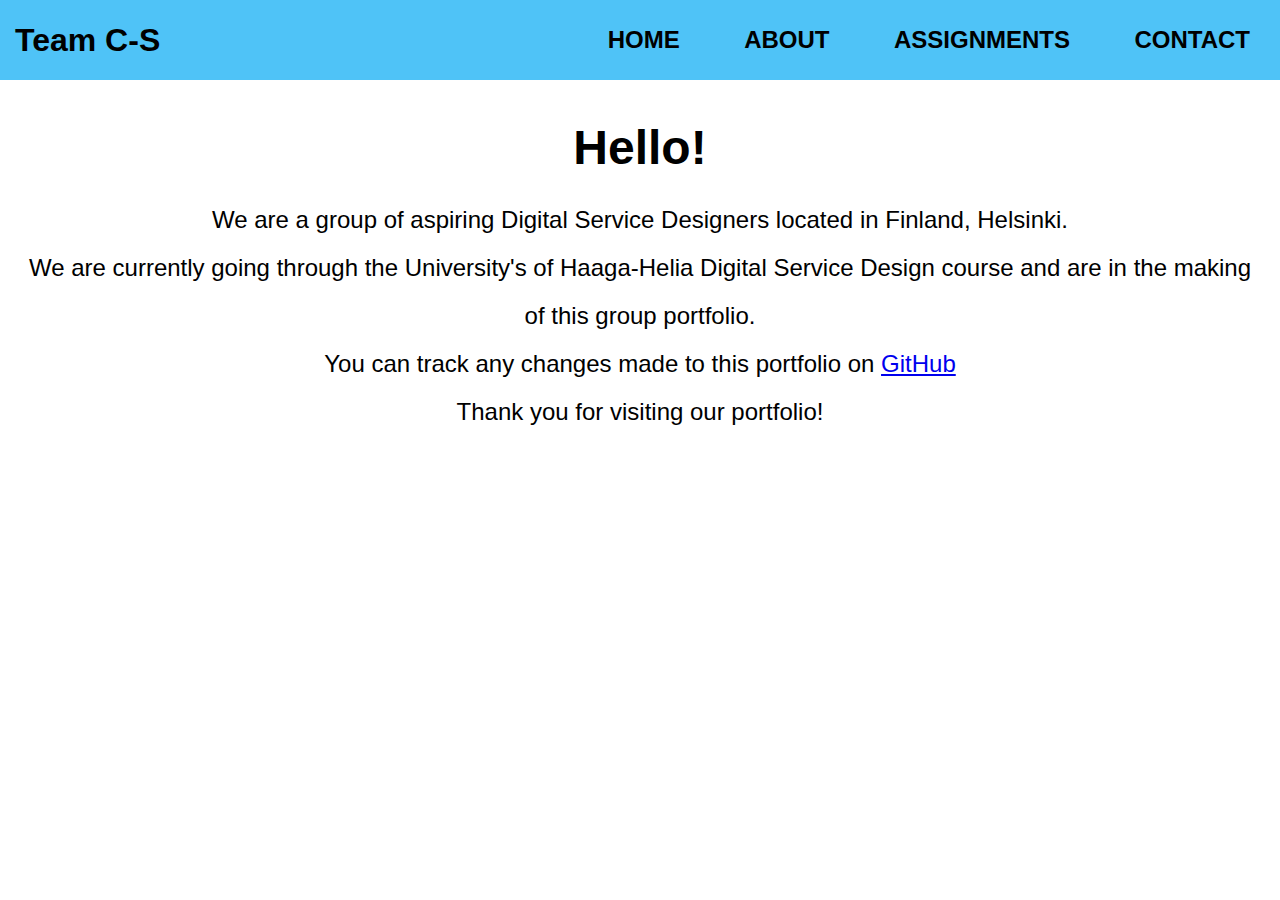
<file: index.html>
<!DOCTYPE html>
<html lang="en">
<head>
    <meta charset="UTF-8">
    <meta http-equiv="X-UA-Compatible" content="IE=edge">
    <meta name="viewport" content="width=device-width, initial-scale=1.0">
    <title>Team Web Portfolio</title>
    <link rel="stylesheet" href="style.css">
</head>
<body>
    <header>  
        <nav>
            <h1>Team C-S</h1>
            <ul>
                <li><a href="./">Home</a></li>
                <li><a href="./about.html">About</a></li>
                <li><a href="#">Assignments</a></li>
                <li><a href="#">Contact</a></li>
            </ul>
        </nav>
    </header>
        
    <main>
        <div class="topic">
            
        </div>
         <section id="about" class="flex">
        <div class="about_us" >
            <h1>Hello!</h1>
            <p>
                We are a group of aspiring Digital Service Designers located in Finland, Helsinki.
            </p>
            <p>
                We are currently going through the University's of Haaga-Helia Digital Service Design course and are in the making of this group portfolio.
            </p>
            <p>
                You can track any changes made to this portfolio on <a href="https://github.com/Tpspirit/C-S">GitHub</a>
            </p>
            <p>
                Thank you for visiting our portfolio!
            </p>
        </div>
        </div>
       
        </div>
    </main>

    <footer>

    </footer>
</body>
</html>
</file>
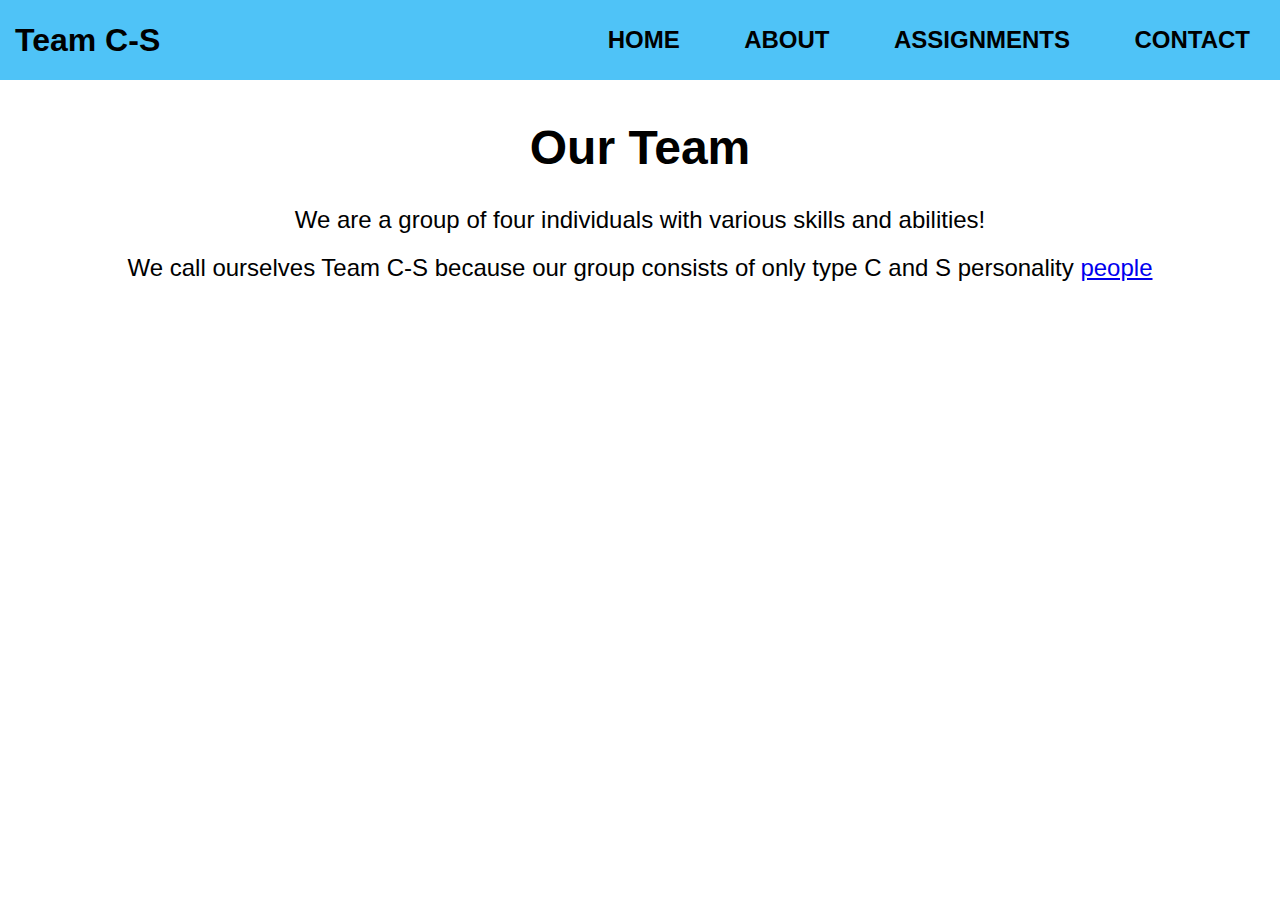
<file: about.html>
<!DOCTYPE html>
<html lang="en">
<head>
    <meta charset="UTF-8">
    <meta http-equiv="X-UA-Compatible" content="IE=edge">
    <meta name="viewport" content="width=device-width, initial-scale=1.0">
    <title>Team Web Portfolio</title>
    <link rel="stylesheet" href="style.css">
</head>
<body>
    <header>  
        <nav>
            <h1>Team C-S</h1>
            <ul>
                <li><a href="./">Home</a></li>
                <li><a href="./about.html">About</a></li>
                <li><a href="#">Assignments</a></li>
                <li><a href="#">Contact</a></li>
            </ul>
        </nav>
    </header>
        
    <main>
        <div class="topic">
            
        </div>
         <section id="about" class="flex">
        <div class="about_us" >
            <h1>Our Team</h1>
            <p>
                We are a group of four individuals with various skills and abilities!
            </p>
            <p>
                We call ourselves Team C-S because our group consists of only type C and S personality <a href="https://www.idrlabs.com/disc/test.php">people</a>
            </p>
            
        </div>
        </div>
    </main>

    <footer>

    </footer>
</body>
</html>
</file>
<file: style.css>
*{
    margin: 0;
    padding: 0;
    box-sizing: border-box;
    font-family: arial, sans-serif;
    
}

html {
    scroll-behavior: smooth;
  }


/* nav bar */
nav h1 {
    padding: 0 15px;
   
    line-height: 100px;
    
    
}
nav{
    background: #4FC3F7;
    width: 100%;
    height: 80px;
    display: flex;
    justify-content: space-between;
    align-items: center;

}

nav ul li a{
    text-decoration: none;
    color: black;
}


nav ul li{
    text-decoration: none;
    list-style-type: none;
    text-transform: uppercase;
    font-weight: bold;
    font-size: 1.5rem;
    display: inline-block;
    padding: 0 10px;
    margin: 0 20px;

}

#about {
    min-height: 3rem;
  }

.about_us {
    flex: 1;
    text-align: center;
    font-family: inherit;
    font-size: 1.2rem;
    margin: 20px;
    font-size: 1.5rem;
    line-height: 2;
     }
</file>
